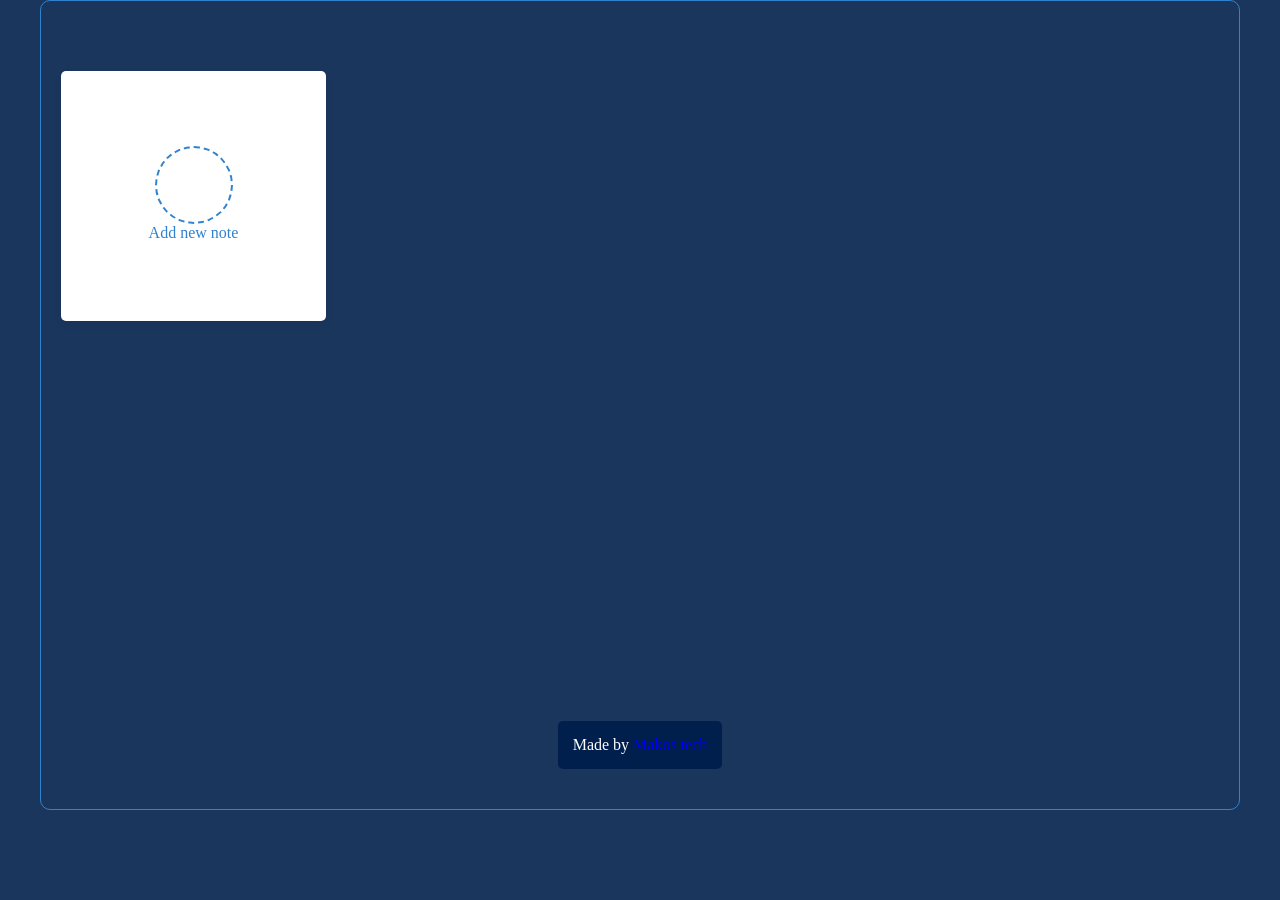
<file: Untitled-101.html>
<!doctype html>
<html lang="en" dir="ltr">
<head>
    <meta charset="utf-8">
    <title>Notes App in JavaScript</title>
    <link rel="stylesheet" href="NOTES APP CSS.css">
    <meta name="viewport" content="width=device-width, initial-scale=1.0">
    <link rel="stylesheet" href="https://unicons.iconscout.com/release/v4.0.0/css/line.css">
</head>
<body>
    <div class="app-container">
    <div class="popup-box">
        <div class="popup">
            <div class="content">
                <header>
                    <form action="#">
                        <div class="role title">
                            <label>Title</label>
                            <input type="text" spellcheck="false">
                        </div>
                        <div class="row description">
                            <label>Description</label>
                            <textarea spellcheck="false"></textarea>
                        </div>
                        <button></button>
                    </form>
                </div>
        </div>
    </div>
    <div class="wrapper">
        <li class="add-box">
            <div class="icon"><i class="uil uil-plus"></i></div>
            <p>Add new note</p>
        </li>
    </div>
    <footer class="footer">
        <p>Made by <a href="https://mkostech.me" target="_blank" class="footer-link">Makos tech</a></p>
    </footer>
    </div>
    <script src="NOTES APP JAVA.js"></script>
</body>
</html>
</file>
<file: NOTES APP CSS.css>
/* Import Google Fonts */
@import url('https://fonts.googleapis.com/css2?family=Roboto:wght@400;700&display=swap');
* {
    margin: 0;
    padding: 0;
    box-sizing: border-box;
    font-family: 'Poppins' sans-serif;
}
body {
    background-color: #1a365d;
}
.footer {
    text-align:center;
    padding: 15px;
    color: #fff;
    background: #001f4d;
    border: 1px solid 3182ce;
    border-radius: 5px;
    max-width: 400px;
    margin: 50px auto 20px;
}
.footer link {
    color: #3182ce;
    text-decoration: none;
}
.app-container {
    max-width: 1200px;
    min-height: 90vh;
    margin: 0 auto;
    padding: 20px;
    border: 1px solid #3182ce;
    border-radius: 10px;
    display: flex;
    flex-direction: column;
}
.wrapper {
    margin-top: 30px;
    flex: 1;
    display: grid;
    gap: 25px;
    grid-template-columns: repeat(auto-fill, 265px);
}
.wrapper li {
    height: 250px;
    list-style: none;
    border-radius: 5px;
    padding: 15px 20px 20px;
    background:#fff;
    box-shadow: 0 4px 8px rgba(0, 0, 0, 0.05);
}
.add-box,
.icon
.bottom-content,
.popup,
header,
.settings .menu li {
    display: flex;
    align-items: center;
    justify-content: space-between;
}
.add-box {
    cursor: pointer;
    flex-direction: column;
    justify-content: center;
}
.add-box .icon {
    height: 78px;
    width: 78px;
    color: #3182ce;
    font-size: 40px;
    border-radius: 50%;
    justify-content: center;
    border: 2px dashed #3182ce;
}
.add-box {
    color: #3182ce;
    font-weight: 500;
    margin-top: 20px;
}
.note {
    display: flex;
    flex-direction: column;
    justify-content: space-between;
}
.note .details {
    max-height: 165px;
    overflow-y: auto;
}
.note .details::-webkit-scrollbar,
.popup textarea::webbit -scrollball{
    width: 0;
}
.note .details:hover::-webkit-scrollbar,
.popup textarea:hover::-webkit-scrollbar{
    width: 5px;
}
.note .details:hover::-webkit-scrollbar-track,
.popup textarea:hover::-webkit-scrollbar-track {
    background: #f1f1f1;
    border-radius: 25px;
} 
.note .details:hover::-webkit-scrollbar-thumb,
.popup textarea:hover::-webkit-scrollbar-thumb {
    background: #e6e6e6;
    border-radius: 25px;
}
.note p {
    font-size: 22px;
    font-weight: 500;
}
.note span {
    display: block;
    color: #575757;
    font-size: 16px;
    margin-top: 5px;
}
.note .bottom-content {
    padding-top: 10px;
    border-top: 1px solid #ccc;
}
.bottom-content span {
    color: #6d6d6d;
    font-size: 14px;
}
.bottom-content.settings {
    position: relative;
}
.bottom-content .settings i {
    color: #6d6d6d;
    cursor: pointer;
    font-size: 15px;
}
.settings .menu {
    z-index: 1;
    bottom: 0;
    right: -5px;
    padding: 5px 0;
    background: #fff;
    position: absolute;
    border-radius: 4px;
    transform: scale(0);
    transform-origin: bottom right;
    box-shadow: 0 0 6px rgba(0, 0, 0, 0.15);
    transition: transform 0.25s ease;
}
.settings.show .menu {
    transform: scale(1);
}
.settings .menu li {
    height: 25px;
    font-size: 16px;
    margin-bottom: 2px;
    padding: 17px 15px;
    cursor: pointer;
    box-shadow: none;
    border-radius: 0;
    justify-content: flex-start;
}
.menu li:last-child {
    margin-bottom: 0;
}
.menu li:hover {
    background: #f5f5f5;
}
.menu li i {
    padding-right: 8px;
}
.popup-box {
    position: fixed;
    top: 0;
    left: 0;
    z-index: 2;
    height: 100%;
    width: 100%;
    background: rgba(0, 0, 0, 0.04);
}
.popup-box .popup {
    position: absolute;
    top: 50%;
    left: 50%;
    z-index: 3;
    width: 100%
    max-width 400px;
    justify-content: center;
    transform: translate(-50%, -50%) scale(0.95);
}
.popup-box,
.popup {
    opacity: 0;
    pointer-events: none;
    transition: all 0.25 ease;
}
.popup-box.show,
.popup-box.show .popup {
    opacity: 1;
    pointer-events: auto;
}
.popup-box.show .popup{
    transform: translate(-50%, -50%) scale(1);
}
.popup .content {
    border-radius: 5px;
    background: #fff;
    width: calc(100% - 15px);
    box-shadow: 0 0 15px rgba(0, 0, 0, 0.1);
}
.content header {
    padding: 15px 25px;
    border-bottom: 1px solid #ccc;
}
.content header p  {
    font-size: 20px;
    font-weight: 500;
}
.content header i {
    color: #8b8989;
    cursor: pointer;
    font-size: 23px;
}
.content from {
    margin: 15px 25px 35px;
}
.content form .row {
    margin-bottom: 20px;
}
form .row label {
    font-size: 18px;
    display: block;
    margin-bottom: 6px;
}
form :where(input, textarea) {
    height: 50px;
    width: 100%;
    outline: none;
    font-size: 17px;
    padding: 0 15px;
    border-radius: 4px;
    border: 1px solid #999;
}
form :where(input, textarea):focus {
    box-shadow: 0 2px 4px rgba(0, 0, 0, 0.11);
}
form .row textarea {
    height: 150px;
    resize: none;
    padding: 8px 15px;
}
form button {
    width: 100%;
    height: 50px;
    color: #fff;
    outline: none;
    border: none;
    cursor: pointer;
    font-size: 17px;
    border-radius: 4px;
    background: #2b6cb0;
}
@media (max-width: 660px) {
    .wrapper {
        margin: 15px;
        gap: 15px;
        grid-template-columns: repeat(auto-fill, 100%);
    }
    .popup-box .popup {
        max-width: calc(100% - 15px);
    }
    .bottom-content .settings i {
        font-size: 17px;
    }
}
</file>
